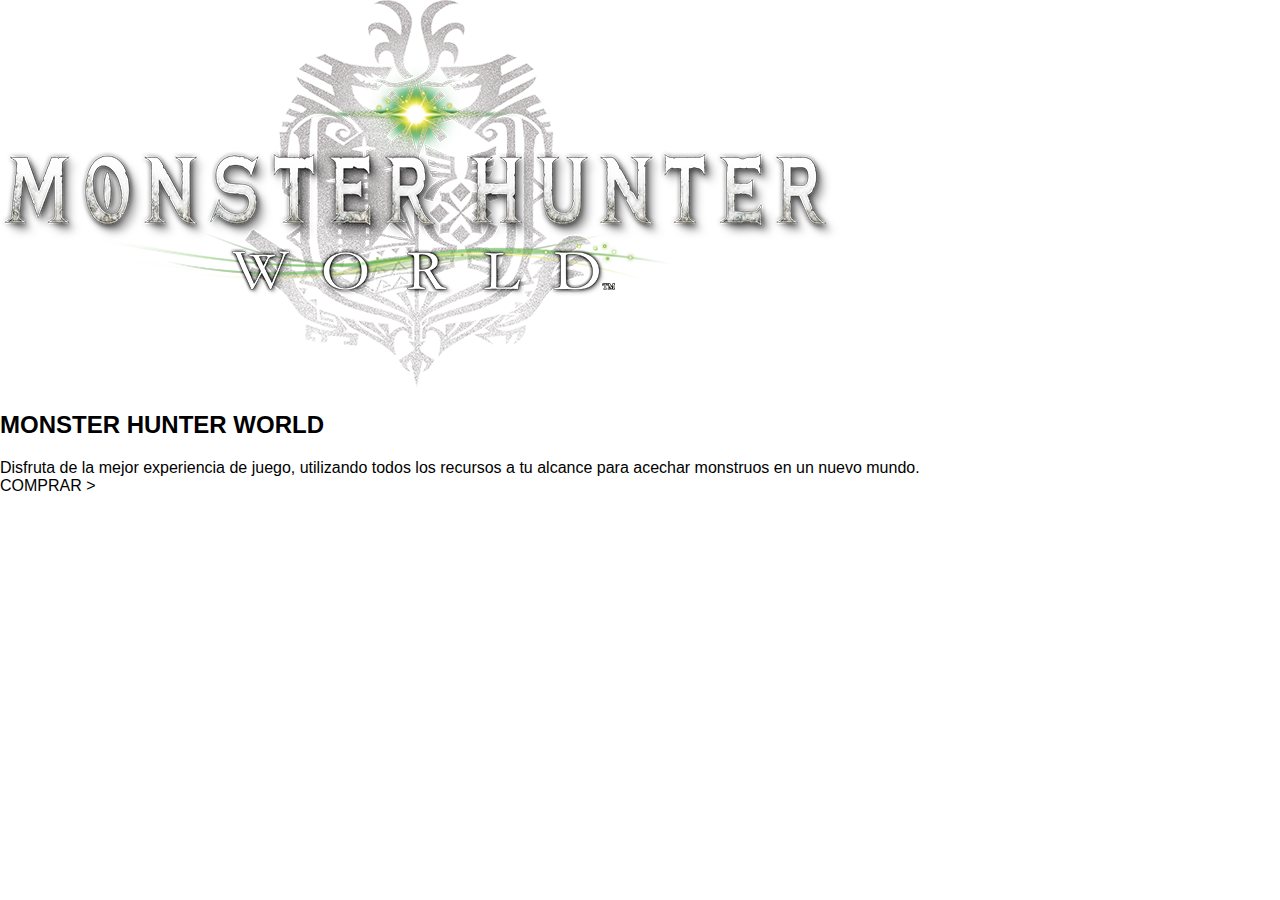
<file: a.html>
<!DOCTYPE html>
<html lang="en">
<head>
    <meta charset="UTF-8">
    <link rel="stylesheet" href="estilos2.css">
    <meta name="viewport" content="width=device-width, initial-scale=1.0">
    <title>Document</title>
</head>
<body>
    <div class="caja_promo">
        <div class="img_contenedor">
            <img src="img/logo_mhworld_title.png" alt="Logo Monster Hunter World">
        </div>
        <div class="sub_promo">
            <div class="sub_contenido">
                <h2>MONSTER HUNTER WORLD</h2>
                <div class="descripcion">
                    <p>Disfruta de la mejor experiencia de juego, utilizando todos los recursos a tu alcance para acechar monstruos en un nuevo mundo.</p>
                </div>
                <div class="boton">
                    <p>COMPRAR ></p>
                </div>
            </div>
        </div>
    </div>
</body>
</html>
</file>
<file: estilos2.css>
body{
    margin: 0;
    background-color: #ffffff;
}
.a{
    display: flex;
    background-color: black;
    height: 5vh;
    width: 100%;
}
p{
    margin: 0%;
}
* {
    font-family: 'Oswald', sans-serif;
}

/*PARTE HEADER, HECHO*/
header{
    display: flex;
    background-color: black;
    flex-basis: 50vw;
    height: auto;
    flex-direction: row;
    justify-content: center;
    flex-wrap: wrap;
    position: sticky;
    top: 0; 
    z-index: 1000; 
}
header img{
    width: 30%;
    height: 8vh;
    object-fit: contain;
    display: block;
}
nav{
    display: flex;
    flex-basis: 100%;
    height: auto;
    justify-content: space-evenly;
    background-color: black;
    padding-bottom: 20px;
    padding-top: 20px;
    z-index: 4;
}
nav p{
    color: white;
    font-weight: lighter;
    font-size: 1.5vh;
}
.desplegable {
    display: flex;
    position: relative;
}
.submenu {
    display: none;
    position: absolute;
    top: 100%;
    left: 0;
    width: 100%;
    background-color: rgb(255, 255, 255);
    padding: 10px;
    z-index: 1;
}
.desplegable:hover .submenu {
    display: block;
}
.submenu p {
    color:#000000;
    padding: 5px 0;
    margin: 0; 
}
.desplegable > p {
    cursor: pointer;
}

/*parte de contenedor de noticias */
.tags{
    display: flex;
    flex-basis: 100%;
    align-content: center;
    align-items: center;
}
.asd{
    font-weight: bolder;
    color: #000000;
}
.tag {
    border: 1px solid black;
    border-radius: 5px; 
    padding: 5px 10px;    
    margin: 5px;            
    display: inline-block;  
}
.tag p{
    font-size: small;
}
.noticias{
    display: flex;
    width: 100%;
    height: auto;
    justify-content: center;
}
.cont_noticias{
    display: flex;
    flex-wrap: wrap;
    flex-basis: 80%;
    height: auto;
    justify-content: center;
    padding-top: 5%;
    padding-bottom: 5%;
    color: #6b5111;
}
.noticia{
    display: flex;
    height: 320px;
    flex-basis: 1140px;
}
.contenido{
    display: flex;
    flex-basis: 100%;
}
.cuerpo{
    display: flex;
    flex-wrap: wrap;
    padding: 4%;
}
.cuerpo h2{
    margin: 0%;
    width: 100%;
    height: 20%;  
    font-weight: 100;  
}
.img_noticia{
    background-color: #ffffff;
    flex-basis: 40%;
}
.img_noticia img{
    display: block;
    width: 100%;
    height: 100%;
    object-fit: contain;
}
.articulo{
    display: flex;
    background-color: rgb(255, 255, 255);
    flex-wrap: wrap;
    flex-basis: 100%;
}
.linea{
    margin-top: 20px;
    margin-bottom: 20px;
    flex-basis: 100%;
    background-color: #000000;
    height: 1px;
}
/*PARTE DE CONTENEDOR 7*/

.contenedor_7{
    display: flex;
    flex-wrap: wrap;
    flex-basis: 100%;
    background-color: rgb(255, 255, 255);
    height: auto;
}
.caja7_2{
    display: flex;
    flex-basis: 100%;
    flex-shrink: 0;
    background-color:  #F7F8FA;
    height: auto;
}
.c721{
    display: flex;
    flex-wrap: wrap;
    justify-content: space-evenly;
    flex-basis: 100%;
    background-color: #F7F8FA;;
    padding-top: 10VH;
    padding-bottom: 10VH;
}
.sub721{
    padding-left: 5%;
    background-color:  #F7F8FA;;
    flex-basis: 600px;
}
.cont71 h4{
    margin-bottom: 10px;
    flex-basis: 100%;
    font-size: x-large;
}
.boton71{
    text-align: center;
    background-color: F7F8FA;
    color: #ffffff;
}
.boton71 p{
    width: 370px;
    padding-top: 10px;
    padding-bottom: 10px;
    background-color: rgb(0, 0, 0);
}
.iconos{
    display: flex;
    justify-content: space-between;
}
.icon{
    margin-right: 20px;
}
.sub722{
    background-color:  #F7F8FA;;
    flex-basis: 420px;
}
.cont72 h5{
    margin-bottom: 10px;
    flex-basis: 100%;
    font-size: large;
}
.cont72{
    display: flex;
    flex-wrap: wrap;
    align-content: center;
    padding: 20px;
}
.iconos{
    display: flex;
    justify-content: space-between;
}
.icon{
    margin-right: 20px;
}


footer{
    display: flex;
    flex-basis: 100%;
    flex-wrap: wrap;
    background-color: rgb(22, 22, 22);

    height: auto;
}
.foot{
    color: #ffffff;
    display: flex;
    flex-basis: 100%;
    justify-content: center;
    height: auto;
    padding-bottom: 2%;
    padding-top: 2%;

}
.contf{
    display: flex;
    justify-content: space-evenly;
    height: auto;
    flex-basis: 75%;
}
.links{
    display: flex;
    flex-wrap: wrap;
    background-color: rgb(22, 22, 22);
    height: 508px;
    flex-basis: 270px;
    align-content: flex-start;
}
.links p{
    width: 100%;
    font-size: 12px;
    margin-bottom: 7px;
}
.links h6{
    width: 100%;
    margin-bottom: 8%;
    font-size: 1em;
}
.footerF{
    display: flex;
    flex-basis: 100%;
    background-color: #292828;
    justify-content: center;
    align-items: center;
    height: 20vh;
}
.imgf{
    margin-bottom: 10px;
    flex-basis: 100%;
}
.imgf img{
    width: 50%;
    height: 90%;
    object-fit: contain;
    display: block;
}

@media screen and (max-width: 1025px) {
    .h1 {
        justify-content: flex-start;
        position: absolute;
        top: 55vh;
        left: 50vw; 
        width: 100%;
    }
    h1{
        font-size: 4vh;
        height: 10vh;
    }
    .sub{
        height: auto;
    }
    .subh1{
        width: 92%;
        padding: 1%;
    }
    .sub p{
        font-size: 1.5vh;
    }
    .sub721{
        justify-content: flex-start;
        flex-basis: 100vw;
        padding-right: 2%;
        padding-left: 2%;
    }
    .boton71 p{
        width: 100%;
    }
    .sub722{
        justify-content: center;
        flex-basis: 100%;
    }
    .cont72{
        text-align: center;
        justify-content: center;
    }
    .foot{
        flex-basis: 100%;
    }
    .contf{
        flex-wrap: wrap;
    }
    .links {
        flex-basis: 100vW;
        height: auto;
    }
    .links p {
        display: none;
    }
    .links.active p {
        display: block;
    }
    .links h6 {
        cursor: pointer;
        margin-bottom: 2%;
    }
    .imgf img{
        width: 20%;
        height: 20%;
    }
}
</file>
